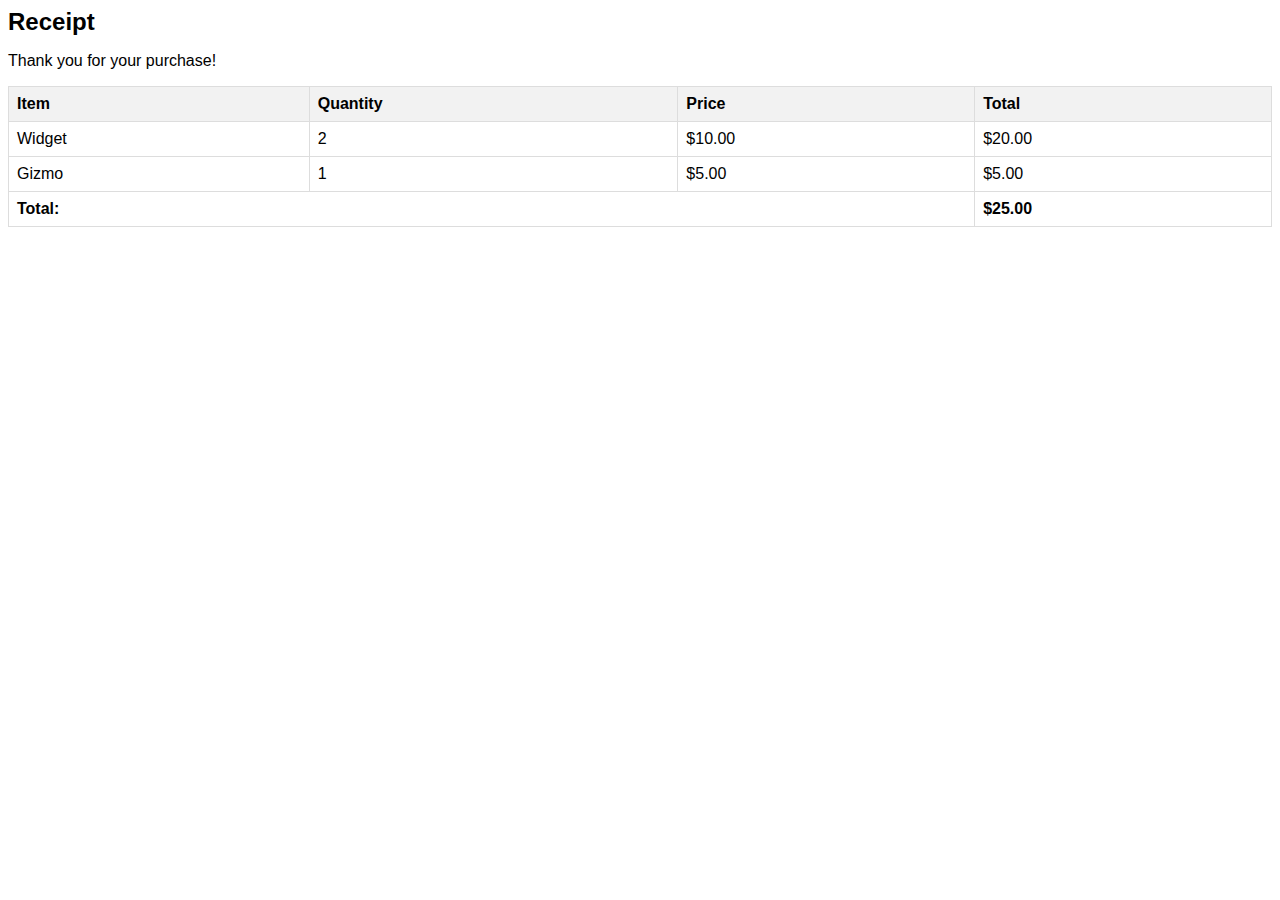
<file: components/reciept.html>
<!DOCTYPE html>
<html>
  <head>
    <meta charset="utf-8">
    <title>Receipt</title>
    <style>
      /* Some basic styling for the receipt */
      body {
        font-family: Arial, sans-serif;
      }
      h1 {
        font-size: 24px;
        margin-top: 0;
      }
      table {
        border-collapse: collapse;
        width: 100%;
      }
      th, td {
        border: 1px solid #ddd;
        padding: 8px;
        text-align: left;
      }
      th {
        background-color: #f2f2f2;
      }
      .total {
        font-weight: bold;
      }
    </style>
  </head>
  <body>
    <h1>Receipt</h1>
    <p>Thank you for your purchase!</p>
    <table>
      <thead>
        <tr>
          <th>Item</th>
          <th>Quantity</th>
          <th>Price</th>
          <th>Total</th>
        </tr>
      </thead>
      <tbody>
        <tr>
          <td>Widget</td>
          <td>2</td>
          <td>$10.00</td>
          <td>$20.00</td>
        </tr>
        <tr>
          <td>Gizmo</td>
          <td>1</td>
          <td>$5.00</td>
          <td>$5.00</td>
        </tr>
        <tr class="total">
          <td colspan="3">Total:</td>
          <td>$25.00</td>
        </tr>
      </tbody>
    </table>
  </body>
</html>
</file>
